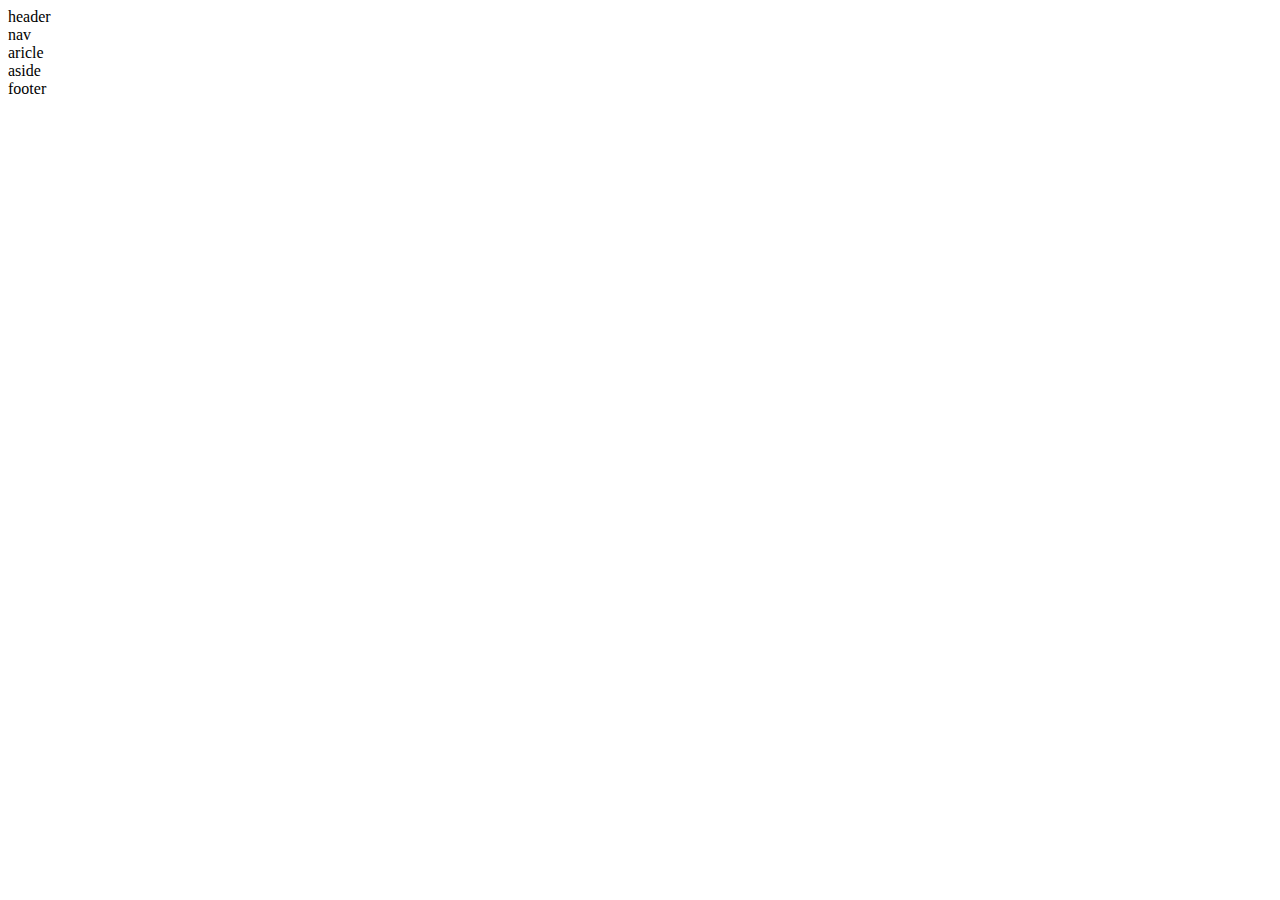
<file: flex-box.html>
<!DOCTYPE html>
<html>
<head>
<meta charset="utf-8">
<title>flex-box</title>
</head>
<body>
	<header>header</header>
  <div id="main">
    <nav>nav</nav>
  	<aricle>aricle</aricle>
  	<aside>aside</aside>
  </div>
 <footer>footer</footer>
</body>
</html>
</file>
